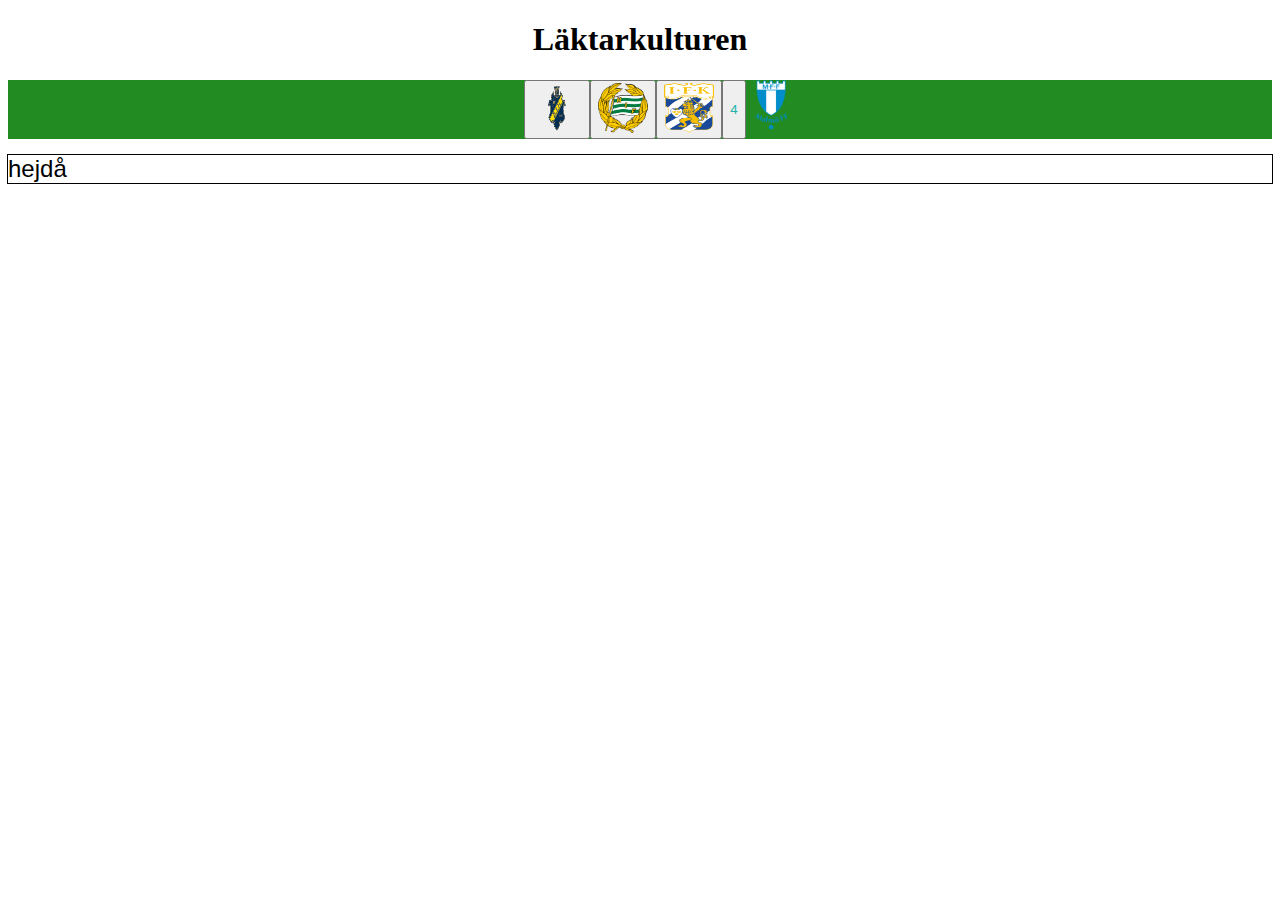
<file: HTML/index.html>
<!DOCTYPE html>
<html lang="en">
<head>
    <meta charset="UTF-8">
    <meta name="viewport" content="width=device-width, initial-scale=1.0">
    <title>Läktarkulturen</title>
    <link rel="stylesheet" href="style.css">
</head>
<body>
    <div class="textC">
        <h1>Läktarkulturen</h1>
    </div>
    <nav>
        <div style="background-color: forestgreen;">
            <ul class="navFlex">
                <button class="NavBtn">
                    <img src="img/gnaget.png" alt="" height="50px" width="50px">
                </button>
                <button class="NavBtn">
                    <img src="img/hammarby.png" alt="" width="50px" height="50px">
                </button>
                <button class="NavBtn">
                    <a href="pages/blavitt.html">
                        <img src="img/blavitt.png" alt="" height="50px" width="50px">
                    </a>
                </button>
                <button class="NavBtn">
                    4
                </button>
                <a href="pages/mff.html">
                    <img src="img/malmo.png" alt="" width="50px" height="50px">
                </a>
            </ul>
        </div>
    </nav>

    <div>
        <div class="container"> 
            hejdå
        </div>
    </div>
    <footer>
        <div>

        </div>
    </footer>
</body>
</html>
</file>
<file: HTML/style.css>
.textC {
    text-align: center;
}
.container {
    font-size: 24px;
    font-family: Arial, Helvetica, sans-serif;
    outline: solid 1px black;
}

.NavBtn {
    color: lightseagreen;
    text-decoration: green;
}
.NavBtn:hover {
    transition: 2s smooth;
    outline: solid 2px grey;
}
.navFlex {
    display: flex;
    justify-content: center;
}
</file>
